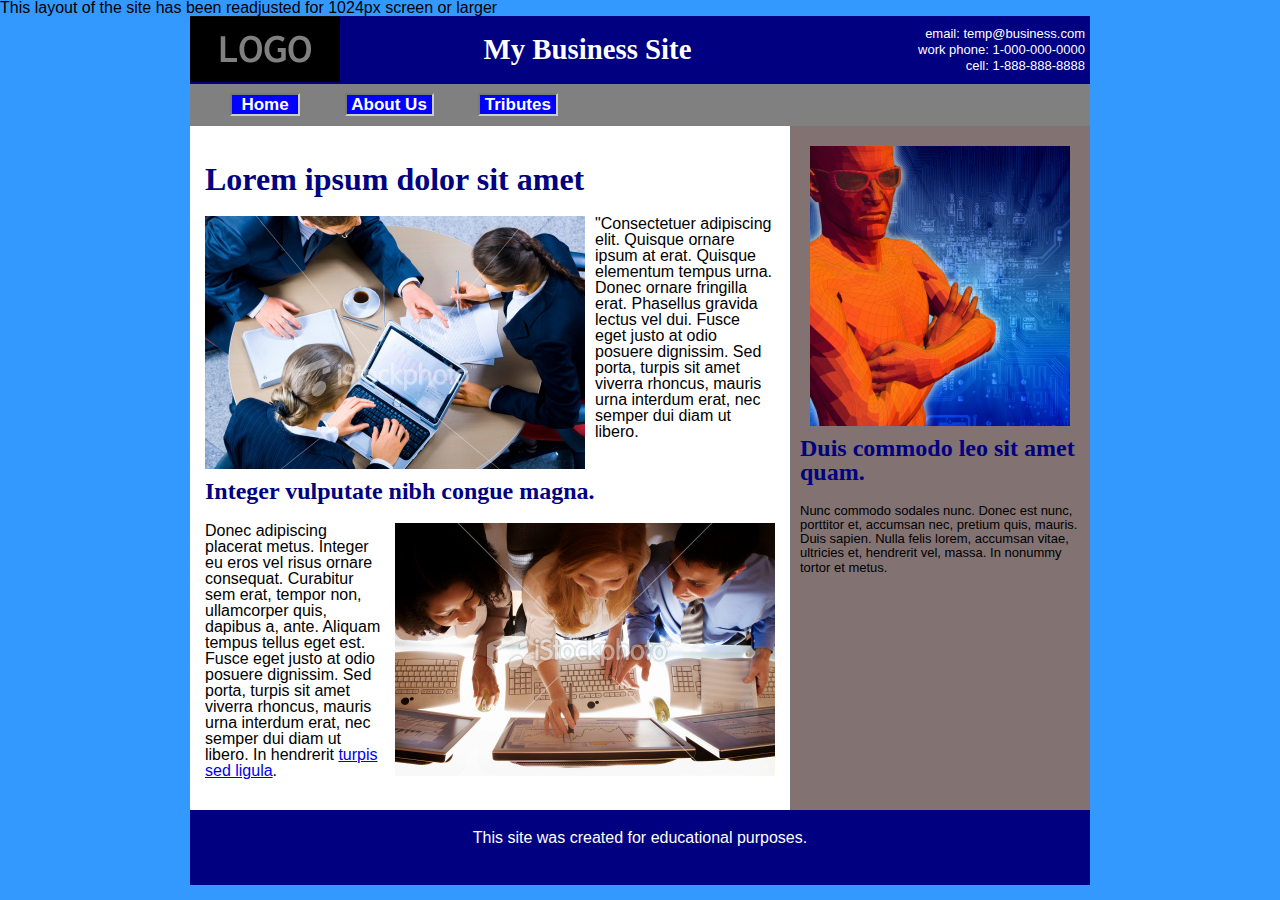
<file: index.htm>
<!DOCTYPE html>
<html>
<head>
<meta charset="UTF-8">

<!-- This meta tag sets browser to be the size of the device width -->
<meta name="viewport"  content="initial-scale=1, width=device-width">

<title>Print Mobile Practice - CSS3 Media Queries</title>

<link href="styles.css" rel="stylesheet" type="text/css" >
<link href="screen.css" rel="stylesheet" type="text/css">
<link href="print.css" rel="stylesheet" type="text/css" media="print" >



</head>
<body>

<div class="print-off">
      	<div class="mobile-indicator-1024">This layout of the site has been readjusted for 1024px screen or larger</div>
    	<div class="mobile-indicator-780">This layout of the site has been readjusted for 780px screen</div>
  		<div class="mobile-indicator-540">This layout of the site has been readjusted for 540px screen</div> 
 		<div class="mobile-indicator-480">This layout of the site has been readjusted for 480px screen</div>
 		<div class="mobile-indicator-320">This layout of the site has been readjusted for 320px screen</div>
</div>

	<div id="container">
	
	<div id="masthead">
		<img class="logoleft" src="Images/logo.gif" alt="logo" width="150" height="66">
		
		
		<h1>My Business Site</h1>
		

		<p class="contact">
			email: temp@business.com <br>
			work phone: 1-000-000-0000 <br>
			cell: 1-888-888-8888 <br>
		</p>
		<div class="clearfloat"></div>
	</div>
	
	<div id="navigation">
			<ul>
				<li>
					<a href="index.htm">&nbsp;&nbsp;Home&nbsp;&nbsp;</a>
				</li>
				<li>
					<a href="">&nbsp;About Us&nbsp;</a>
				</li>
				<li>
					<a href="">&nbsp;Tributes&nbsp;</a>
				</li>
			
			</ul>	
	</div>
	<div id="maincontent">
	
		<div id="leftcolumn">
			<div class="lgpad">
		
				<h1>
				Lorem ipsum dolor sit amet
				</h1>
				<p>
					<img src="Images/Meeting.jpg" alt="Meeting" class="imageleft">
					"Consectetuer adipiscing elit. Quisque ornare ipsum at erat. 
					Quisque elementum tempus urna. Donec ornare fringilla erat. 
					Phasellus gravida lectus vel dui. Fusce eget justo at odio 
					posuere dignissim. Sed porta, turpis sit amet viverra rhoncus, 
					mauris urna interdum erat, nec semper dui diam ut libero. 
				</p>
				<h2>
				Integer vulputate nibh congue magna.
				</h2>
				<p>
					<img src="Images/Service.jpg" alt="Service" class="imageright">
				Donec adipiscing placerat metus. Integer eu eros vel risus 
				ornare consequat. Curabitur sem erat, tempor non, ullamcorper 
				quis, dapibus a, ante. Aliquam tempus tellus eget est. Fusce eget justo at odio 
					posuere dignissim. Sed porta, turpis sit amet viverra rhoncus, 
					mauris urna interdum erat, nec semper dui diam ut libero. In hendrerit 
					<a href="http://www.uvu.edu" target="_blank">turpis sed ligula</a>. 
				</p>
			</div>
		</div>
		<div id="rightcolumn">
			<div class="smpad">
				<img src="Images/CyberBlueXSmall.jpg" class="moveleft" alt="blue man">
			
				<h2>
					Duis commodo leo sit amet quam. 
				</h2>
				
				<p>
			 		Nunc commodo sodales nunc. 
			 		Donec est nunc, porttitor et, accumsan nec, pretium quis, mauris. 
			 		Duis sapien. Nulla felis lorem, accumsan vitae, ultricies et, hendrerit 
			 		vel, massa. In nonummy tortor et metus.
				</p>
			</div>
		</div>
		<div class="clearfloat"></div>
	</div>
	
	<div id="footer">
		<p>This site was created for educational purposes.</p>
	</div>
	
	
</div>

</body>

</html>
</file>
<file: styles.css>
﻿body{
	margin:0;
	padding:0;
	font-family:Arial,sans-serif;
	background-color:#3399FF;
	line-height:100%;
	font-size:medium;
	color:#000000;
}

#container{
	margin:0 auto; 
    background-color:#FFFFFF;  
}


#masthead{
	color:#FFFFFF;
	background-color:navy;
	text-align:center;
}

#masthead h1{
	font-size: 180%;
	line-height: 235%;
	color:#FFFFFF;
    width:250px;
}

#navigation{
	background-color:Gray;
	margin:0;
    padding:0;

}

#navigation ul{
	margin:0;
	padding:10px;
	list-style:none;
	overflow:hidden;
}

#navigation li{
	padding:0;
	margin:0;
}

#navigation a{
		
	border: 2px inset #CCCCCC;
	background-color: #0000FF;
	line-height: 250%;
	color: #FFFFFF;
	font-weight: bold;
	font-size: 17px;
	margin-left:40px;
	text-decoration:none;

}

#navigation a:hover{
	color: #FFFF00;
	border: 2px outset #CCCCCC;

}

#maincontent
{
    background-image: url('Images/background.jpg');
    background-repeat:repeat-y;
}


#leftcolumn{
	text-align:left;
}

#rightcolumn{
	text-align:left;
}

#rightcolumn p
{
    font-size:small;
    word-spacing: 105%;
    line-height:110%;
    margin:0;
}

#footer{
	padding:0;
	margin:0;
    background-color:Navy;
    color:#FFFFFF;
    text-align:center;
}

#footer h3{
	padding: 20px 20px;
}

#footer p
{
    margin:0;
    padding-top: 20px;
}


h1
{
    color:Navy;
    font-size:xx-large;
    line-height:100%;
    font-family:Tahoma;
    clear:both;
}

h2
{
    color:Navy;
    font-size:x-large;
    line-height:100%;
    font-family:Tahoma;
    clear:both;
}

h3
{
    color:Navy;
    font-size:large;
    line-height:100%;
    font-family:Tahoma;
}

.contact
{
	
    text-align:right;
    float:right;
    color:#FFFFFF;
    width: 250px;
    font-size: small;
    margin:0;
    padding-right:5px;
    padding-top: 10px;
}



.lgpad
{
    padding: 15px;
}

.smpad
{
    padding:10px;
}


.clearfloat
{
    clear:both;
}

.moveleft
{
    width:260px;
    float:left;
    text-align:left;
    padding-left:10px;
    padding-top:10px;
    padding-bottom:10px;
}

.moveright
{
    float:right;
    width:260px;
    text-align:right;
    padding-right:10px;
    padding-top:10px;
    padding-bottom:10px;
}

.imageleft
{
	float:left;
	padding-right:10px;
	padding-bottom:10px;
}

.imageright
{
	float:right;
	padding-left:10px;
	padding-bottom:10px;
}

.logoleft{
	float:left;
	width: 150px;
}
</file>
<file: screen.css>
﻿
/********** tablets, phones and screen sizes 1024px ********************/
.mobile-indicator-1024 {
	 display:block;
}
.mobile-indicator-780 {
	 display:none;
}
.mobile-indicator-540 {
	 display:none;
}
.mobile-indicator-480 {
	 display:none;
}
.mobile-indicator-320{
	 display:none;
}



#container
{
    width:900px;
      margin:0 auto;
}

#masthead
{
    width:100%;

}

#navigation
{
    width:100%;
}

#maincontent
{
    width:100%;
}

#leftcolumn
{
    width:600px;
    float:left;
}

#rightcolumn
{
    width:300px;
    float:left;
}

#footer
{
    width:100%;
    height:75px;
}

#navigation ul{
	margin:0;
	padding:0;
}

#navigation li{
	display:inline;
}


#masthead h1
{
	display:inline;
}


/********** tablets, phones and screen sizes 780px ********************/

@media only screen and (max-width: 780px){

	.mobile-indicator-1024 {
	 	display:none;
	}
	.mobile-indicator-780 {
		 display:block;
	}
	.mobile-indicator-540 {
	 	display:none;
	}
	.mobile-indicator-480 {
	 	display:none;
	}
	.mobile-indicator-320{
	 	display:none;
	}


	
	 
	
}

/********** tablets, phones and screen sizes 540px ********************/

@media only screen and (max-width: 540px){
	.mobile-indicator-1024 {
	 	display:none;
	}
	.mobile-indicator-780 {
	 	display:none;
	}
	.mobile-indicator-540 {
	 	display:block;
	}
	.mobile-indicator-480 {
	 	display:none;
	}
	.mobile-indicator-320{
	 	display:none;
	}

		

	
}

/********** Smartphones landscape and screen sizes 480px ********************/

@media only screen and (max-width: 480px){

	.mobile-indicator-1024 {
	 	display:none;
	}
	.mobile-indicator-780 {
	 	display:none;
	}
	.mobile-indicator-540 {
	 	display:none;
	}
	.mobile-indicator-480 {
	 	display:block;
	}


	
}

/********** Smartphones portrait and screen sizes 320px ********************/

@media only screen and (max-width:320px){

	.mobile-indicator-1024 {
	 	display:none;
	}
	.mobile-indicator-780 {  
	 	display:none;
	}
	.mobile-indicator-540 {
	 	display:none;
	}
	.mobile-indicator-480 {
	 	display:none;
	}
	.mobile-indicator-320{
	 	display:block;
	}

	
		
	
}
</file>
<file: print.css>
body{
	margin:0;
	padding:0;
	font-family:Arial,sans-serif;
	background-color:#ffffff;
	line-height:100%;
	font-size:medium;
	color:#000000;
}

#container{
	margin:0 auto; 
    background-color:#FFFFFF;  
}


#masthead{
	color:#FFFFFF;
	background-color:rgb(0, 0, 128);
	text-align:center;
}

#masthead h1{
	font-size: 180%;
	line-height: 235%;
	color:#FFFFFF;
    width:250px;
}

#navigation{
	background-color:rgb(255, 255, 255);
	margin:0;
    padding:0;

}

#navigation ul{
	margin:0;
	padding:10px;
	list-style:none;
	overflow:hidden;
}

#navigation li{
	padding:0;
	margin:0;
}

#navigation a{
		
	border: 2px inset #ffffff;
	background-color: #0000FF;
	line-height: 250%;
	color: #FFFFFF;
	font-weight: bold;
	font-size: 17px;
	margin-left:40px;
	text-decoration:none;

}

#navigation a:hover{
	color: #FFFF00;
	border: 2px outset #ffffff;

}

#maincontent
{
    background-image: url('Images/background.jpg');
    background-repeat:repeat-y;
    background-color:rgb(255, 255, 255);
}


#leftcolumn{
	text-align:left;
}

#rightcolumn{
	text-align:left;
    background-color:rgb(255, 255, 255);
}

#rightcolumn p
{
    font-size:small;
    word-spacing: 105%;
    line-height:110%;
    margin:0;
    background-color:rgb(255, 255, 255);
}

#footer{
	padding:0;
	margin:0;
    background-color:Navy;
    color:#FFFFFF;
    text-align:center;
}

#footer h3{
	padding: 20px 20px;
}

#footer p
{
    margin:0;
    padding-top: 20px;
}


h1
{
    color:Navy;
    font-size:xx-large;
    line-height:100%;
    font-family:Tahoma;
    clear:both;
}

h2
{
    color:Navy;
    font-size:x-large;
    line-height:100%;
    font-family:Tahoma;
    clear:both;
}

h3
{
    color:Navy;
    font-size:large;
    line-height:100%;
    font-family:Tahoma;
}

.contact
{
	
    text-align:right;
    float:right;
    color:#FFFFFF;
    width: 250px;
    font-size: small;
    margin:0;
    padding-right:5px;
    padding-top: 10px;
}



.lgpad
{
    padding: 15px;
}

.smpad
{
    padding:10px;
}


.clearfloat
{
    clear:both;
}

.moveleft
{
    width:260px;
    float:left;
    text-align:left;
    padding-left:10px;
    padding-top:10px;
    padding-bottom:10px;
}

.moveright
{
    float:right;
    width:260px;
    text-align:right;
    padding-right:10px;
    padding-top:10px;
    padding-bottom:10px;
}

.imageleft
{
	float:left;
	padding-right:10px;
	padding-bottom:10px;
}

.imageright
{
	float:right;
	padding-left:10px;
	padding-bottom:10px;
    background-color:rgb(255, 255, 255);
}

.logoleft{
	float:left;
	width: 150px;
}
</file>
